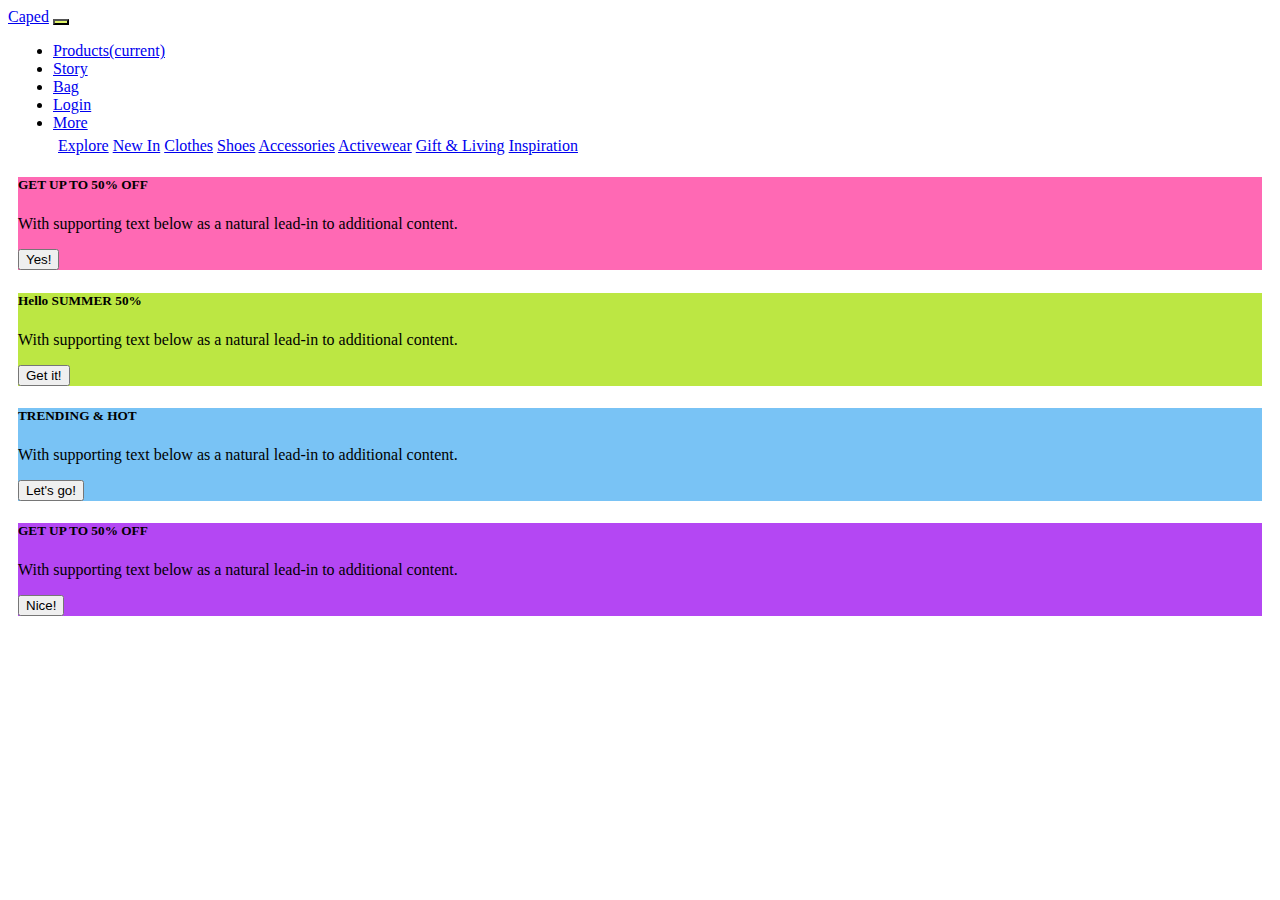
<file: week8-myfirst-bootsprap/index.html>
<!DOCTYPE html>
<html lang="en">

<head>
    <meta charset="UTF-8">
    <meta http-equiv="X-UA-Compatible" content="IE=edge">
    <meta name="viewport" content="width=device-width, initial-scale=1.0 shrink-to-fit=no">
    <link rel="stylesheet" href="https://cdn.jsdelivr.net/npm/bootstrap@4.5.3/dist/css/bootstrap.min.css"
        integrity="sha384-TX8t27EcRE3e/ihU7zmQxVncDAy5uIKz4rEkgIXeMed4M0jlfIDPvg6uqKI2xXr2" crossorigin="anonymous">
    <meta name="viewport" content="width=device-width, initial-scale=1, shrink-to-fit=no">
    <title>Document</title>
    <style>
        div {
            margin: 5px;
        }

        .navbar-toggler {
            background-color: rgb(224, 245, 104);
        }
    </style>
</head>

<body>

    <header>

        <nav class="navbar navbar-expand-lg navbar-light bg-light">
            <a class="navbar-brand" href="#">Caped</a>
            <button class="navbar-toggler" type="button" data-toggle="collapse" data-target="#navbarNavDropdown"
                aria-controls="navbarNavDropdown" aria-expanded="false" aria-label="Toggle navigation">
                <span class="navbar-toggler-icon"></span>
            </button>
            <div class="collapse navbar-collapse" id="navbarNavDropdown">
                <ul class="navbar-nav">
                    <li class="nav-item active">
                        <a class="nav-link" href="#">Products<span class="sr-only">(current)</span></a>
                    </li>
                    <li class="nav-item">
                        <a class="nav-link" href="#">Story</a>
                    </li>
                    <li class="nav-item">
                        <a class="nav-link" href="#">Bag</a>
                    </li>
                    <li class="nav-item">
                        <a class="nav-link" href="#">Login</a>
                    </li>
                    <li class="nav-item dropdown">
                        <a class="nav-link dropdown-toggle" href="#" id="navbarDropdownMenuLink" data-toggle="dropdown"
                            aria-haspopup="true" aria-expanded="false">More</a>
                        <div class="dropdown-menu" aria-labelledby="navbarDropdownMenuLink">
                            <a class="dropdown-item" href="#">Explore</a>
                            <a class="dropdown-item" href="#">New In</a>
                            <a class="dropdown-item" href="#">Clothes</a>
                            <a class="dropdown-item" href="#">Shoes</a>
                            <a class="dropdown-item" href="#">Accessories</a>
                            <a class="dropdown-item" href="#">Activewear</a>
                            <a class="dropdown-item" href="#">Gift & Living</a>
                            <a class="dropdown-item" href="#">Inspiration</a>

                        </div>
                    </li>
                </ul>
            </div>
        </nav>
    </header>


    <main>

        <div class="card">
            <div class="card-body" style="background-color: hotpink;">
                <h5 class="card-title">GET UP TO 50% OFF</h5>
                <p class="card-text">With supporting text below as a natural lead-in to additional content.</p>
                <button type="button" class="btn btn-info">Yes!</button>
            </div>
        </div>

        <div class="card">
            <div class="card-body" style="background-color: rgb(188, 231, 67);">
                <h5 class="card-title">Hello SUMMER 50%</h5>
                <p class="card-text">With supporting text below as a natural lead-in to additional content.</p>
                <button type="button" class="btn btn-info">Get it!</button>
            </div>
        </div>

        <div class="card">
            <div class="card-body" style="background-color: rgb(121, 195, 245);">
                <h5 class="card-title">TRENDING & HOT</h5>
                <p class="card-text">With supporting text below as a natural lead-in to additional content.</p>
                <button type="button" class="btn btn-info">Let's go!</button>
            </div>
        </div>

        <div class="card">
            <div class="card-body" style="background-color: rgb(180, 71, 243);">
                <h5 class="card-title">GET UP TO 50% OFF</h5>
                <p class="card-text">With supporting text below as a natural lead-in to additional content.</p>
                <button type="button" class="btn btn-info">Nice!</button>
            </div>
        </div>

    </main>




    <!--

            <div class="col-8">
                <main class="main">
                    <div></div>
                    <div>hello SUMMER 50%</div>
                    <div>3</div>
                    <div>4</div>
                    <div>5</div>
                    <div>6</div>
                    <div></div>

                </main>
            </div>
        </div>

        <div class="container-fluid">
            <div class="row">
                <div class="col-12">
                    <footer class="footer">
                        <p>About us</p>
                        <p>Contacts</p>
                        <p>Work with us</p>
                    </footer> -->

    </div>
    <!--  -->
    <script src="https://code.jquery.com/jquery-3.5.1.slim.min.js"
        integrity="sha384-DfXdz2htPH0lsSSs5nCTpuj/zy4C+OGpamoFVy38MVBnE+IbbVYUew+OrCXaRkfj" crossorigin="anonymous">
    </script>
    <script src="https://cdn.jsdelivr.net/npm/bootstrap@4.5.3/dist/js/bootstrap.bundle.min.js"
        integrity="sha384-ho+j7jyWK8fNQe+A12Hb8AhRq26LrZ/JpcUGGOn+Y7RsweNrtN/tE3MoK7ZeZDyx" crossorigin="anonymous">
    </script>

</body>

</html>
</file>
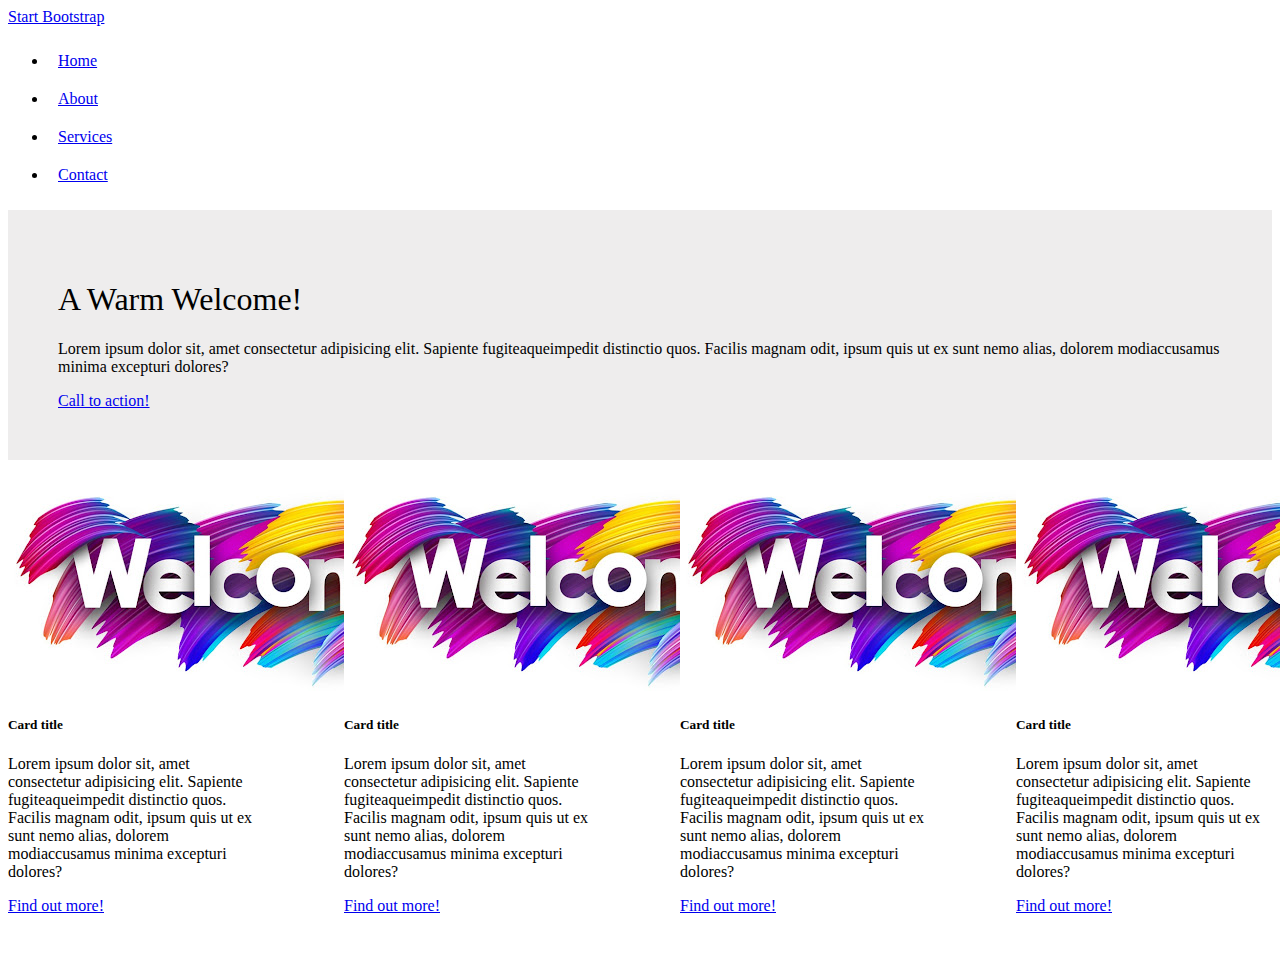
<file: week8-start-bootstrap/index.html>
<!DOCTYPE html>
<html lang="en">

<head>
    <meta charset="UTF-8">
    <meta http-equiv="X-UA-Compatible" content="IE=edge">
    <meta name="viewport" content="width=device-width, initial-scale=1.0 shrink-to-fit=no">
    <link rel="stylesheet" href="https://cdn.jsdelivr.net/npm/bootstrap@4.5.3/dist/css/bootstrap.min.css"
        integrity="sha384-TX8t27EcRE3e/ihU7zmQxVncDAy5uIKz4rEkgIXeMed4M0jlfIDPvg6uqKI2xXr2" crossorigin="anonymous">
    <meta name="viewport" content="width=device-width, initial-scale=1, shrink-to-fit=no">
    <title>Start Bootstrap</title>
    <style>
        .card {
            margin: 20px 0;
        }

        .main--content {
            display: flex;
            justify-content: space-between;
        }

        .nav-item {
            padding: 10px;
        }

        footer .navbar {
            justify-content: center;
        }

        footer a {
            color: #fff;
        }
    </style>
</head>

<body>

    <header>
        <nav class="navbar navbar-dark bg-dark ">
            <a class="navbar-brand nav-link" href="#">Start Bootstrap</a>
            <a class="nav-link" href="#"></a>


            <ul class="navbar-nav bd-navbar-nav flex-row">
                <li class="nav-item">
                    <a class="nav-link active" href="#">Home</a>
                </li>
                <li class="nav-item">
                    <a class="nav-link" href="#">About</a>
                </li>
                <li class="nav-item">
                    <a class="nav-link" href="#">Services</a>
                </li>
                <li class="nav-item">
                    <a class="nav-link " href="#">Contact</a>
                </li>
            </ul>
        </nav>
    </header>

    <main>
        <!-- title -->
        <div class="container" style="background-color: rgb(238, 237, 237); padding: 50px;">
            <h1 style="font-weight: lighter;">A Warm Welcome!</h1>
            <p class="card-text">Lorem ipsum dolor sit, amet consectetur adipisicing elit. Sapiente
                fugiteaqueimpedit distinctio quos. Facilis magnam odit, ipsum quis ut ex sunt nemo alias, dolorem
                modiaccusamus minima excepturi dolores?</p>
            <a href="#" class="btn btn-primary">Call to action!</a>
        </div>

        <div class="container main--content" style="padding: 0px;">

            <!-- card1 -->
            <div class="card" style="width: 16rem;">
                <img class="card-img-top" src="welcome.jpeg" alt="Card image cap">
                <div class="card-body">
                    <h5 class="card-title">Card title</h5>
                    <p class="card-text">Lorem ipsum dolor sit, amet consectetur adipisicing elit. Sapiente
                        fugiteaqueimpedit distinctio quos. Facilis magnam odit, ipsum quis ut ex sunt nemo alias,
                        dolorem
                        modiaccusamus minima excepturi dolores?</p>
                    <a href="#" class="btn btn-primary">Find out more!</a>
                </div>
            </div>

            <!-- card2 -->
            <div class="card" style="width: 16rem;">
                <img class="card-img-top" src="welcome.jpeg" alt="Card image cap">
                <div class="card-body">
                    <h5 class="card-title">Card title</h5>
                    <p class="card-text">Lorem ipsum dolor sit, amet consectetur adipisicing elit. Sapiente
                        fugiteaqueimpedit distinctio quos. Facilis magnam odit, ipsum quis ut ex sunt nemo
                        alias,
                        dolorem
                        modiaccusamus minima excepturi dolores?</p>
                    <a href="#" class="btn btn-primary">Find out more!</a>
                </div>
            </div>

            <!-- card3 -->
            <div class="card" style="width: 16rem;">
                <img class="card-img-top" src="welcome.jpeg" alt="Card image cap">
                <div class="card-body">
                    <h5 class="card-title">Card title</h5>
                    <p class="card-text">Lorem ipsum dolor sit, amet consectetur adipisicing elit. Sapiente
                        fugiteaqueimpedit distinctio quos. Facilis magnam odit, ipsum quis ut ex sunt nemo
                        alias,
                        dolorem
                        modiaccusamus minima excepturi dolores?</p>
                    <a href="#" class="btn btn-primary">Find out more!</a>
                </div>
            </div>

            <!-- card4 -->
            <div class="card" style="width: 16rem;">
                <img class="card-img-top" src="welcome.jpeg" alt="Card image cap">
                <div class="card-body">
                    <h5 class="card-title">Card title</h5>
                    <p class="card-text">Lorem ipsum dolor sit, amet consectetur adipisicing elit. Sapiente
                        fugiteaqueimpedit distinctio quos. Facilis magnam odit, ipsum quis ut ex sunt nemo
                        alias,
                        dolorem
                        modiaccusamus minima excepturi dolores?</p>
                    <a href="#" class="btn btn-primary">Find out more!</a>
                </div>
            </div>
        </div>
        </div>

    </main>

    <footer>
        <nav class="navbar navbar-dark bg-dark">
            <a href="#">Copyright@Your Website 2019</a>
        </nav>

    </footer>



    <script src="https://code.jquery.com/jquery-3.5.1.slim.min.js"
        integrity="sha384-DfXdz2htPH0lsSSs5nCTpuj/zy4C+OGpamoFVy38MVBnE+IbbVYUew+OrCXaRkfj" crossorigin="anonymous">
    </script>
    <script src="https://cdn.jsdelivr.net/npm/bootstrap@4.5.3/dist/js/bootstrap.bundle.min.js"
        integrity="sha384-ho+j7jyWK8fNQe+A12Hb8AhRq26LrZ/JpcUGGOn+Y7RsweNrtN/tE3MoK7ZeZDyx" crossorigin="anonymous">
    </script>

</body>

</html>
</file>
